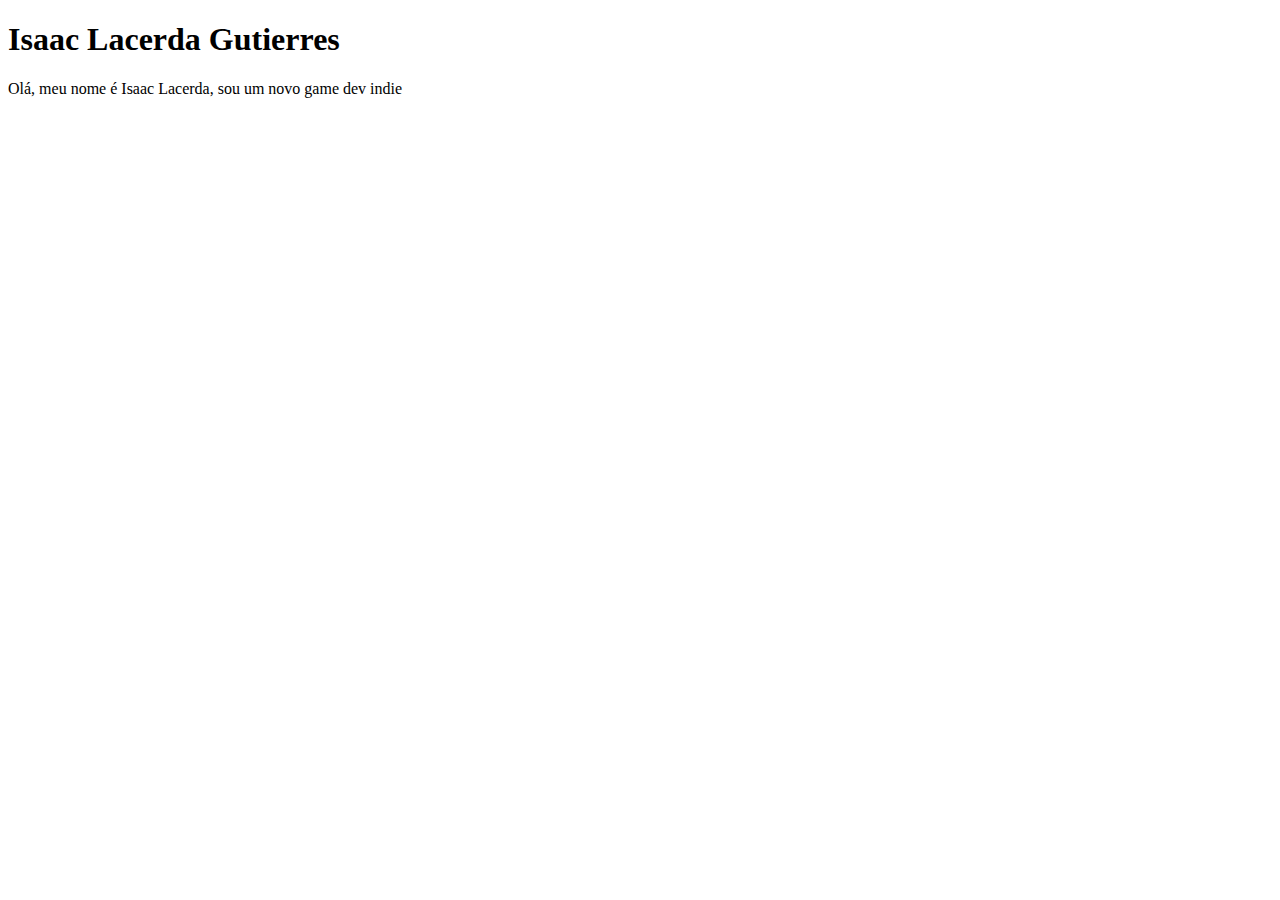
<file: index.html>
<!DOCTYPE html>
<html>
    <head>
        <meta charset="UTF-8">
        <title>Isaac Lacerda Portfolio</title>
    </head>
    <body>
        <h1>Isaac Lacerda Gutierres</h1>
        <p>Olá, meu nome é Isaac Lacerda, sou um novo game dev indie</p>
    </body>
</html>
</file>
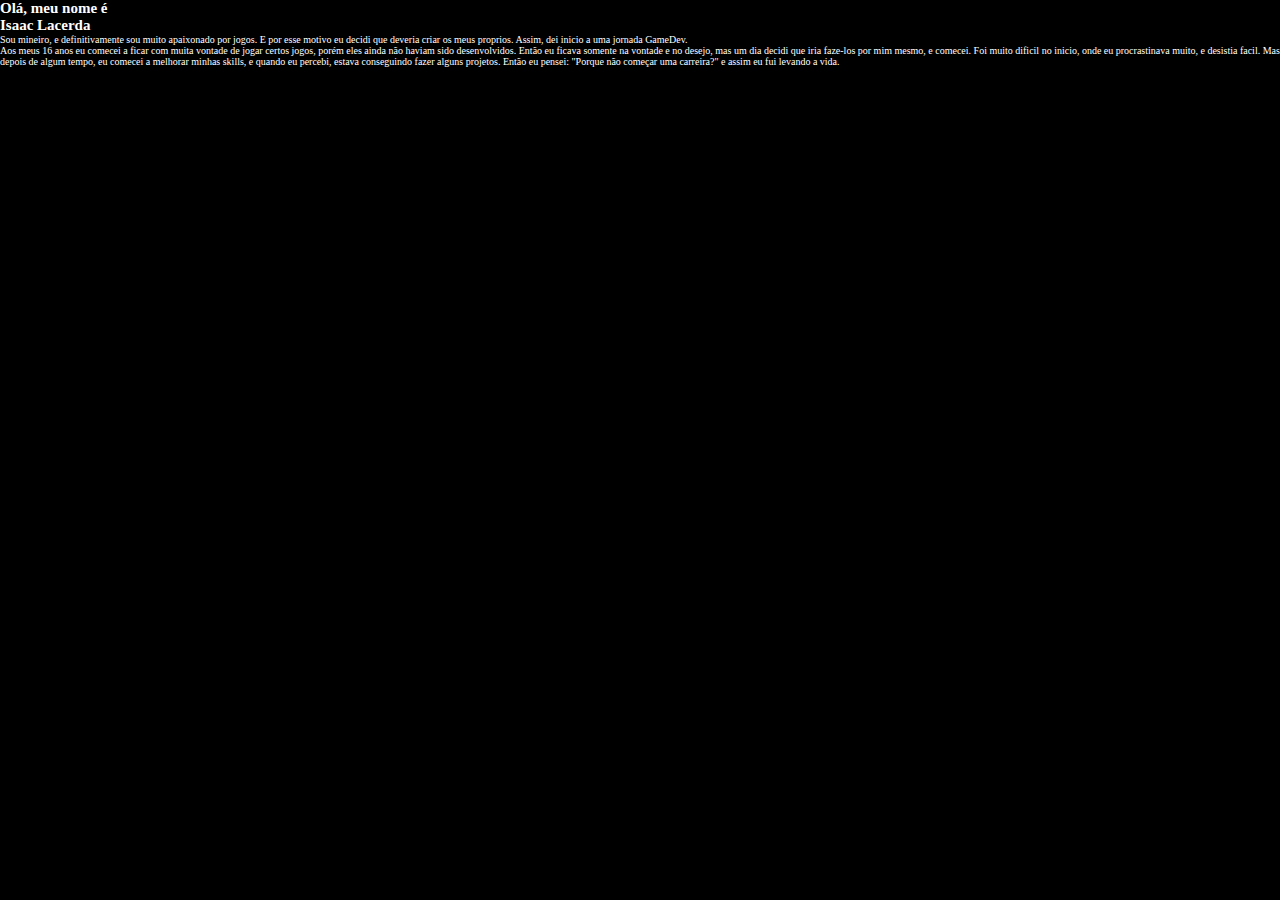
<file: main.html>
<!DOCTYPE html>
<html lang="pt-BR">
    <link rel="stylesheet" href="style.css">
    <head>
        <title>Kiratsuji's Portfolio</title>
    </head>

    <body>
        <h2>Olá, meu nome é<br>Isaac Lacerda</h2>
        <p>
            Sou mineiro, e definitivamente sou muito apaixonado por jogos. E por esse motivo eu decidi
            que deveria criar os meus proprios. Assim, dei inicio a uma jornada GameDev.
        </p>

        <p>
            Aos meus 16 anos eu comecei a ficar com muita vontade de jogar certos jogos, porém eles ainda
            não haviam sido desenvolvidos. Então eu ficava somente na vontade e no desejo, mas um dia decidi
            que iria faze-los por mim mesmo, e comecei. Foi muito dificil no inicio, onde eu procrastinava
            muito, e desistia facil. Mas depois de algum tempo, eu comecei a melhorar minhas skills, e quando
            eu percebi, estava conseguindo fazer alguns projetos. Então eu pensei: "Porque não começar uma 
            carreira?" e assim eu fui levando a vida.
        </p>
    </body>
</html>
</file>
<file: style.css>
*{
    margin: 0;
    padding: 0;
    box-sizing: border-box;
    text-decoration: none;
    border: none;
    outline: none;
    font-family: 'Poppins','sans-serif';
}
html{
    font-size: 62.5%;
}
body{
    width: 100%;
    height: 100%;
    overflow-x: hidden;
    background-color: black;
    color: white;
}
header{
    margin-top: 10px;
    position: fixed;
    top: 0;
    left: 0;
    width: 100%;
    padding: 1rem 9%;
    background-color: transparent;
    filter: drop-shadow(10px);
    display: flex;
    justify-content: space-between;
    align-items: center;
    z-index: 100;
}
.logo{
    font-size: 3rem;
    color: blueviolet;
    font-weight: 800;
    cursor: pointer;
    transition: 0.5s ease;
}
.logo:hover{
    transform: scale(1.1);
}

nav a{
    font-size: 1.8rem;
    color: white;
    margin-left: 4rem;
    font-weight: 500;
    transition: 0.3s ease;
    border-bottom: 3px solid transparent;
}
nav a:hover,
nav a.active{
    color: blueviolet;
    border-bottom: 3px solid blueviolet;
}

@media(max-width:995px){
    nav{
        position: absolute;
        top: 100%;
        right: 0;
        width: 40%;
        border-left: 3px solid blueviolet;
        border-bottom: 3px solid blueviolet;
        border-bottom-left-radius: 2rem;
        padding: 1rem solid;
        background-color: #161616;
        border-top: 0.1rem solid rgba(0,0,0,1);
    }
    nav.active{
        display: block;
    }
    nav a{
        display: block;
        font-size: 2rem;
        margin: 3rem 0;
    }
    nav a:hover,
    nav a.active{
        padding: 1rem;
        border-radius: 0.5rem;
        border-bottom: 0.5rem solid blueviolet;
    }
}

section{
    min-height: 100vh;
    padding: 5rem 9% 5rem;
}

.Home{
    display: flex;
    justify-content: center;
    align-items: center;
    gap: 8rem;
    background-color: black;
}
.Home .homeContent h1{
    font-size: 6rem;
    font-weight: 700;
    line-height: 1.3;
}

span{
    color: blueviolet;
}
.homeContent h3{
    font-size: 4rem;
    margin-bottom: 1rem;
    font-weight: 700;
}
.HomeImg{
    border-radius: 50%;
}
.HomeImg img{
    position: relative;
    width: 32vh;
    border-radius: 50%;
    box-shadow: 0 0 25px solid blueviolet;
    cursor: pointer;
    transition: 0.2s linear;
}
</file>
